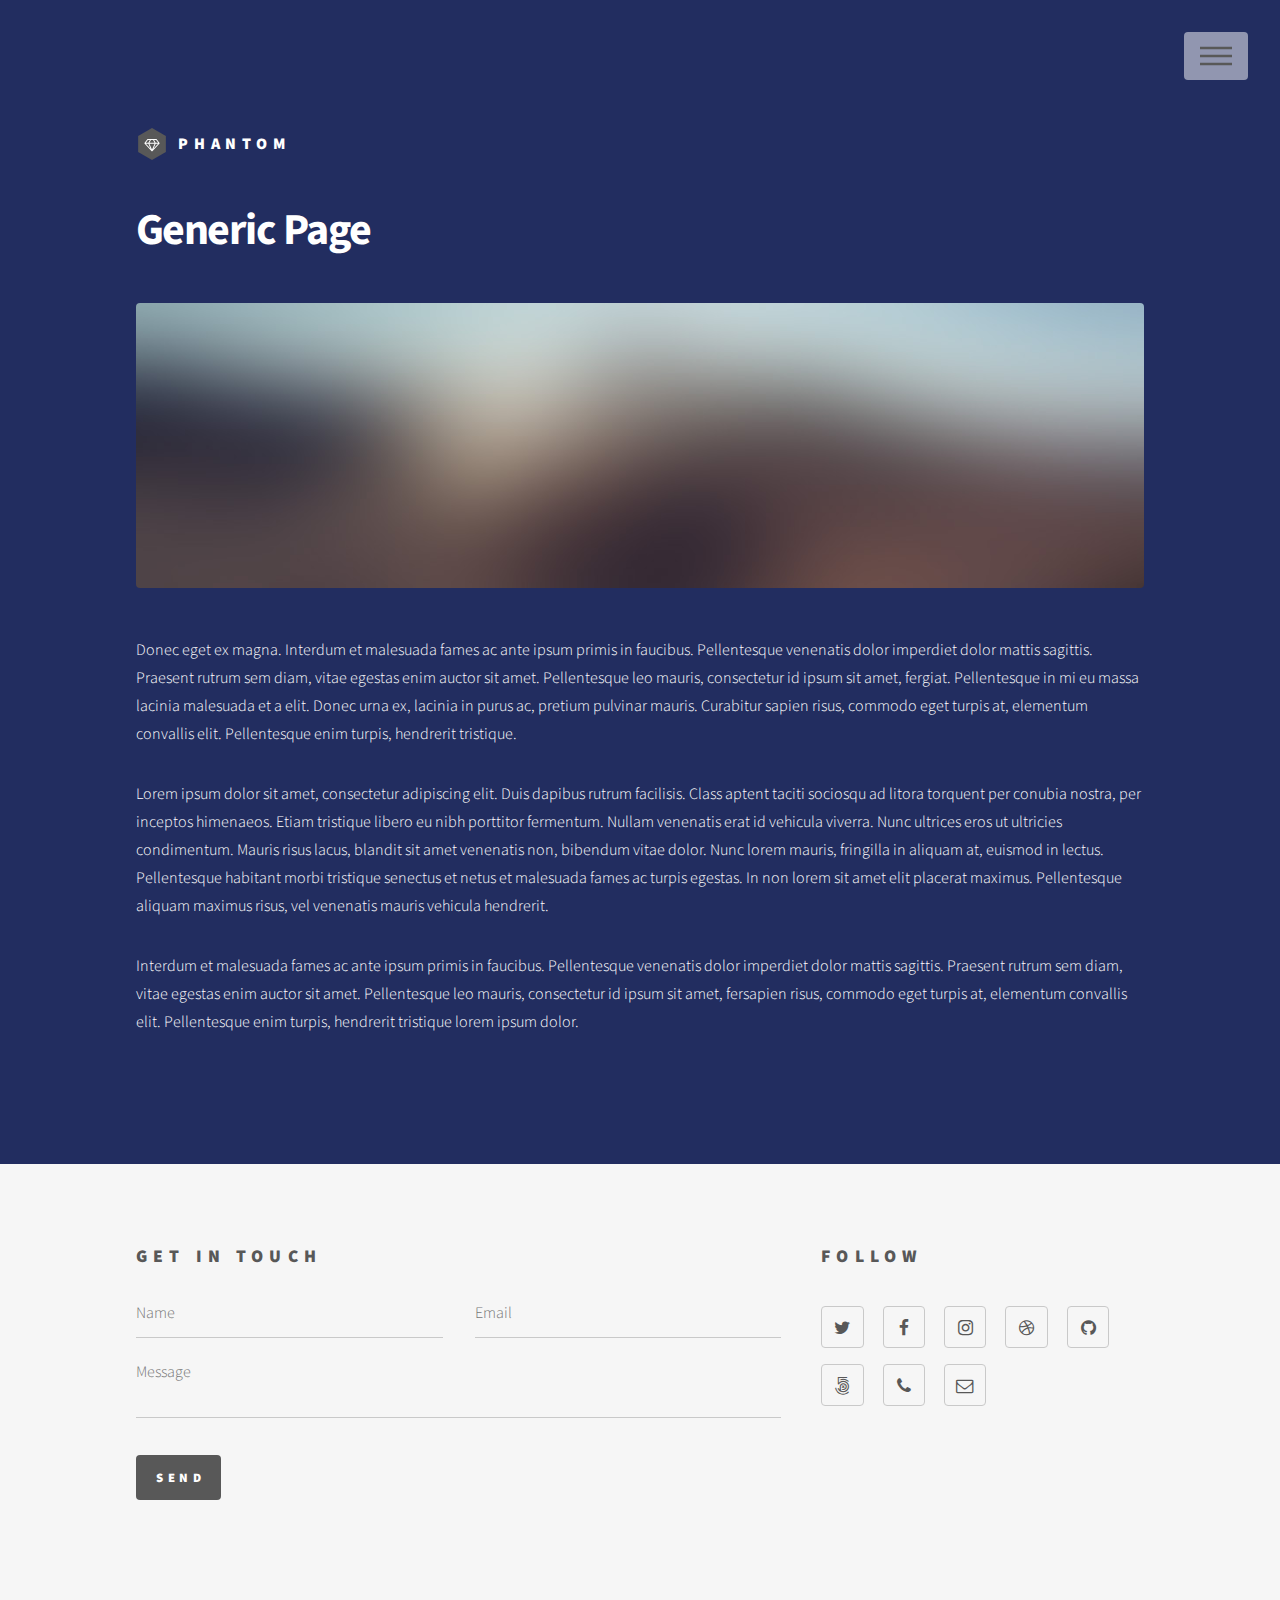
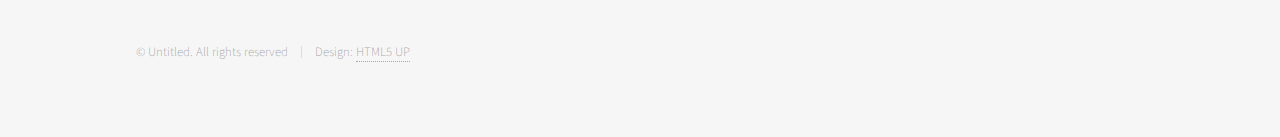
<file: research.html>
<!DOCTYPE HTML>
<!--
	Phantom by HTML5 UP
	html5up.net | @ajlkn
	Free for personal and commercial use under the CCA 3.0 license (html5up.net/license)
-->
<html>
	<head>
		<title>Generic - Phantom by HTML5 UP</title>
		<meta charset="utf-8" />
		<meta name="viewport" content="width=device-width, initial-scale=1" />
		<!--[if lte IE 8]><script src="assets/js/ie/html5shiv.js"></script><![endif]-->
		<link rel="stylesheet" href="assets/css/main.css" />
		<!--[if lte IE 9]><link rel="stylesheet" href="assets/css/ie9.css" /><![endif]-->
		<!--[if lte IE 8]><link rel="stylesheet" href="assets/css/ie8.css" /><![endif]-->
	</head>
	<body>
		<!-- Wrapper -->
			<div id="wrapper">

				<!-- Header -->
					<header id="header">
						<div class="inner">

							<!-- Logo -->
								<a href="index.html" class="logo">
									<span class="symbol"><img src="images/logo.svg" alt="" /></span><span class="title">Phantom</span>
								</a>

							<!-- Nav -->
								<nav>
									<ul>
										<li><a href="#menu">Menu</a></li>
									</ul>
								</nav>

						</div>
					</header>

				<!-- Menu -->
					<nav id="menu">
						<h2>Menu</h2>
						<ul>
							<li><a href="index.html">Home</a></li>
							<li><a href="members.html">Members</a></li>
							<li><a href="research.html">Research</a></li>
							<li><a href="publications.html">Publications</a></li>
							<li><a href="elements.html">Elements</a></li>
						</ul>
					</nav>

				<!-- Main -->
					<div id="main">
						<div class="inner">
							<h1>Generic Page</h1>
							<span class="image main"><img src="images/pic13.jpg" alt="" /></span>
							<p>Donec eget ex magna. Interdum et malesuada fames ac ante ipsum primis in faucibus. Pellentesque venenatis dolor imperdiet dolor mattis sagittis. Praesent rutrum sem diam, vitae egestas enim auctor sit amet. Pellentesque leo mauris, consectetur id ipsum sit amet, fergiat. Pellentesque in mi eu massa lacinia malesuada et a elit. Donec urna ex, lacinia in purus ac, pretium pulvinar mauris. Curabitur sapien risus, commodo eget turpis at, elementum convallis elit. Pellentesque enim turpis, hendrerit tristique.</p>
							<p>Lorem ipsum dolor sit amet, consectetur adipiscing elit. Duis dapibus rutrum facilisis. Class aptent taciti sociosqu ad litora torquent per conubia nostra, per inceptos himenaeos. Etiam tristique libero eu nibh porttitor fermentum. Nullam venenatis erat id vehicula viverra. Nunc ultrices eros ut ultricies condimentum. Mauris risus lacus, blandit sit amet venenatis non, bibendum vitae dolor. Nunc lorem mauris, fringilla in aliquam at, euismod in lectus. Pellentesque habitant morbi tristique senectus et netus et malesuada fames ac turpis egestas. In non lorem sit amet elit placerat maximus. Pellentesque aliquam maximus risus, vel venenatis mauris vehicula hendrerit.</p>
							<p>Interdum et malesuada fames ac ante ipsum primis in faucibus. Pellentesque venenatis dolor imperdiet dolor mattis sagittis. Praesent rutrum sem diam, vitae egestas enim auctor sit amet. Pellentesque leo mauris, consectetur id ipsum sit amet, fersapien risus, commodo eget turpis at, elementum convallis elit. Pellentesque enim turpis, hendrerit tristique lorem ipsum dolor.</p>
						</div>
					</div>

				<!-- Footer -->
					<footer id="footer">
						<div class="inner">
							<section>
								<h2>Get in touch</h2>
								<form method="post" action="#">
									<div class="field half first">
										<input type="text" name="name" id="name" placeholder="Name" />
									</div>
									<div class="field half">
										<input type="email" name="email" id="email" placeholder="Email" />
									</div>
									<div class="field">
										<textarea name="message" id="message" placeholder="Message"></textarea>
									</div>
									<ul class="actions">
										<li><input type="submit" value="Send" class="special" /></li>
									</ul>
								</form>
							</section>
							<section>
								<h2>Follow</h2>
								<ul class="icons">
									<li><a href="#" class="icon style2 fa-twitter"><span class="label">Twitter</span></a></li>
									<li><a href="#" class="icon style2 fa-facebook"><span class="label">Facebook</span></a></li>
									<li><a href="#" class="icon style2 fa-instagram"><span class="label">Instagram</span></a></li>
									<li><a href="#" class="icon style2 fa-dribbble"><span class="label">Dribbble</span></a></li>
									<li><a href="#" class="icon style2 fa-github"><span class="label">GitHub</span></a></li>
									<li><a href="#" class="icon style2 fa-500px"><span class="label">500px</span></a></li>
									<li><a href="#" class="icon style2 fa-phone"><span class="label">Phone</span></a></li>
									<li><a href="#" class="icon style2 fa-envelope-o"><span class="label">Email</span></a></li>
								</ul>
							</section>
							<ul class="copyright">
								<li>&copy; Untitled. All rights reserved</li><li>Design: <a href="http://html5up.net">HTML5 UP</a></li>
							</ul>
						</div>
					</footer>

			</div>

		<!-- Scripts -->
			<script src="assets/js/jquery.min.js"></script>
			<script src="assets/js/skel.min.js"></script>
			<script src="assets/js/util.js"></script>
			<!--[if lte IE 8]><script src="assets/js/ie/respond.min.js"></script><![endif]-->
			<script src="assets/js/main.js"></script>

	</body>
</html>
</file>
<file: assets/css/ie9.css>
/*
	Phantom by HTML5 UP
	html5up.net | @ajlkn
	Free for personal and commercial use under the CCA 3.0 license (html5up.net/license)
*/

/* Tiles */

	.tiles:after {
		content: '';
		display: block;
		clear: both;
	}

	.tiles article {
		float: left;
	}

		.tiles article > a {
			padding-top: 50%;
			margin-top: -1.75em;
		}

		body:not(.is-touch) .tiles article:hover > .image {
			-moz-transform: none;
			-webkit-transform: none;
			-ms-transform: none;
			transform: none;
		}

/* Footer */

	#footer > .inner section {
		float: left;
	}

	#footer > .inner .copyright {
		clear: both;
		padding-top: 4em;
	}
</file>
<file: assets/css/ie8.css>
/*
	Phantom by HTML5 UP
	html5up.net | @ajlkn
	Free for personal and commercial use under the CCA 3.0 license (html5up.net/license)
*/

/* Form */

	form .field {
		float: none !important;
		width: 100% !important;
		padding-left: 0 !important;
	}

/* Button */

	input[type="submit"],
	input[type="reset"],
	input[type="button"],
	button,
	.button {
		border: solid 2px #585858 !important;
	}

		input[type="submit"]:hover,
		input[type="reset"]:hover,
		input[type="button"]:hover,
		button:hover,
		.button:hover {
			border-color: #f2849e !important;
		}

		input[type="submit"].special,
		input[type="reset"].special,
		input[type="button"].special,
		button.special,
		.button.special {
			border: none !important;
		}

/* Tiles */

	.tiles article > .image:before, .tiles article > .image:after {
		display: none;
	}

/* Header */

	#header .logo .symbol {
		display: none;
	}

	#header nav ul li a[href="#menu"] {
		text-indent: 0;
		width: auto;
		font-size: 0.8em;
	}

		#header nav ul li a[href="#menu"]:before, #header nav ul li a[href="#menu"]:after {
			display: none;
		}

/* Footer */

	#footer > .inner section {
		width: 50%;
		margin-left: 3em;
	}

		#footer > .inner section:first-child {
			margin-left: 0;
			width: 40%;
		}
</file>
<file: assets/css/main.css>
@import url(font-awesome.min.css);
@import url("https://fonts.googleapis.com/css?family=Source+Sans+Pro:300,700,900");

/*
	Phantom by HTML5 UP
	html5up.net | @ajlkn
	Free for personal and commercial use under the CCA 3.0 license (html5up.net/license)
*/

/* Reset */

	html, body, div, span, applet, object, iframe, h1, h2, h3, h4, h5, h6, p, blockquote, pre, a, abbr, acronym, address, big, cite, code, del, dfn, em, img, ins, kbd, q, s, samp, small, strike, strong, sub, sup, tt, var, b, u, i, center, dl, dt, dd, ol, ul, li, fieldset, form, label, legend, table, caption, tbody, tfoot, thead, tr, th, td, article, aside, canvas, details, embed, figure, figcaption, footer, header, hgroup, menu, nav, output, ruby, section, summary, time, mark, audio, video {
		margin: 0;
		padding: 0;
		border: 0;
		font-size: 100%;
		font: inherit;
		vertical-align: baseline;
	}

	html {
	    scroll-behavior: smooth;
	}

	article, aside, details, figcaption, figure, footer, header, hgroup, menu, nav, section {
		display: block;
	}

	body {
		line-height: 1;
	}

	ol, ul {
		list-style: none;
	}

	blockquote, q {
		quotes: none;
	}

	blockquote:before, blockquote:after, q:before, q:after {
		content: '';
		content: none;
	}

	table {
		border-collapse: collapse;
		border-spacing: 0;
	}

	body {
		-webkit-text-size-adjust: none;
	}

/* Box Model */

	*, *:before, *:after {
		-moz-box-sizing: border-box;
		-webkit-box-sizing: border-box;
		box-sizing: border-box;
	}

/* Grid */

	.row {
		border-bottom: solid 1px transparent;
		-moz-box-sizing: border-box;
		-webkit-box-sizing: border-box;
		box-sizing: border-box;
	}

	.row > * {
		float: left;
		-moz-box-sizing: border-box;
		-webkit-box-sizing: border-box;
		box-sizing: border-box;
	}

	.row:after, .row:before {
		content: '';
		display: block;
		clear: both;
		height: 0;
	}

	.row.uniform > * > :first-child {
		margin-top: 0;
	}

	.row.uniform > * > :last-child {
		margin-bottom: 0;
	}

	.row.\30 \25 > * {
		padding: 0 0 0 0em;
	}

	.row.\30 \25 {
		margin: 0 0 -1px 0em;
	}

	.row.uniform.\30 \25 > * {
		padding: 0em 0 0 0em;
	}

	.row.uniform.\30 \25 {
		margin: 0em 0 -1px 0em;
	}

	.row > * {
		padding: 0 0 0 2em;
	}

	.row {
		margin: 0 0 -1px -2em;
	}

	.row.uniform > * {
		padding: 2em 0 0 2em;
	}

	.row.uniform {
		margin: -2em 0 -1px -2em;
	}

	.row.\32 00\25 > * {
		padding: 0 0 0 4em;
	}

	.row.\32 00\25 {
		margin: 0 0 -1px -4em;
	}

	.row.uniform.\32 00\25 > * {
		padding: 4em 0 0 4em;
	}

	.row.uniform.\32 00\25 {
		margin: -4em 0 -1px -4em;
	}

	.row.\31 50\25 > * {
		padding: 0 0 0 3em;
	}

	.row.\31 50\25 {
		margin: 0 0 -1px -3em;
	}

	.row.uniform.\31 50\25 > * {
		padding: 3em 0 0 3em;
	}

	.row.uniform.\31 50\25 {
		margin: -3em 0 -1px -3em;
	}

	.row.\35 0\25 > * {
		padding: 0 0 0 1em;
	}

	.row.\35 0\25 {
		margin: 0 0 -1px -1em;
	}

	.row.uniform.\35 0\25 > * {
		padding: 1em 0 0 1em;
	}

	.row.uniform.\35 0\25 {
		margin: -1em 0 -1px -1em;
	}

	.row.\32 5\25 > * {
		padding: 0 0 0 0.5em;
	}

	.row.\32 5\25 {
		margin: 0 0 -1px -0.5em;
	}

	.row.uniform.\32 5\25 > * {
		padding: 0.5em 0 0 0.5em;
	}

	.row.uniform.\32 5\25 {
		margin: -0.5em 0 -1px -0.5em;
	}

	.\31 2u, .\31 2u\24 {
		width: 100%;
		clear: none;
		margin-left: 0;
	}

	.\31 1u, .\31 1u\24 {
		width: 91.6666666667%;
		clear: none;
		margin-left: 0;
	}

	.\31 0u, .\31 0u\24 {
		width: 83.3333333333%;
		clear: none;
		margin-left: 0;
	}

	.\39 u, .\39 u\24 {
		width: 75%;
		clear: none;
		margin-left: 0;
	}

	.\38 u, .\38 u\24 {
		width: 66.6666666667%;
		clear: none;
		margin-left: 0;
	}

	.\37 u, .\37 u\24 {
		width: 58.3333333333%;
		clear: none;
		margin-left: 0;
	}

	.\36 u, .\36 u\24 {
		width: 50%;
		clear: none;
		margin-left: 0;
	}

	.\35 u, .\35 u\24 {
		width: 41.6666666667%;
		clear: none;
		margin-left: 0;
	}

	.\34 u, .\34 u\24 {
		width: 33.3333333333%;
		clear: none;
		margin-left: 0;
	}

	.\33 u, .\33 u\24 {
		width: 25%;
		clear: none;
		margin-left: 0;
	}

	.\32 u, .\32 u\24 {
		width: 16.6666666667%;
		clear: none;
		margin-left: 0;
	}

	.\31 u, .\31 u\24 {
		width: 8.3333333333%;
		clear: none;
		margin-left: 0;
	}

	.\31 2u\24 + *,
	.\31 1u\24 + *,
	.\31 0u\24 + *,
	.\39 u\24 + *,
	.\38 u\24 + *,
	.\37 u\24 + *,
	.\36 u\24 + *,
	.\35 u\24 + *,
	.\34 u\24 + *,
	.\33 u\24 + *,
	.\32 u\24 + *,
	.\31 u\24 + * {
		clear: left;
	}

	.\-11u {
		margin-left: 91.66667%;
	}

	.\-10u {
		margin-left: 83.33333%;
	}

	.\-9u {
		margin-left: 75%;
	}

	.\-8u {
		margin-left: 66.66667%;
	}

	.\-7u {
		margin-left: 58.33333%;
	}

	.\-6u {
		margin-left: 50%;
	}

	.\-5u {
		margin-left: 41.66667%;
	}

	.\-4u {
		margin-left: 33.33333%;
	}

	.\-3u {
		margin-left: 25%;
	}

	.\-2u {
		margin-left: 16.66667%;
	}

	.\-1u {
		margin-left: 8.33333%;
	}

	@media screen and (max-width: 1680px) {

		.row > * {
			padding: 0 0 0 2em;
		}

		.row {
			margin: 0 0 -1px -2em;
		}

		.row.uniform > * {
			padding: 2em 0 0 2em;
		}

		.row.uniform {
			margin: -2em 0 -1px -2em;
		}

		.row.\32 00\25 > * {
			padding: 0 0 0 4em;
		}

		.row.\32 00\25 {
			margin: 0 0 -1px -4em;
		}

		.row.uniform.\32 00\25 > * {
			padding: 4em 0 0 4em;
		}

		.row.uniform.\32 00\25 {
			margin: -4em 0 -1px -4em;
		}

		.row.\31 50\25 > * {
			padding: 0 0 0 3em;
		}

		.row.\31 50\25 {
			margin: 0 0 -1px -3em;
		}

		.row.uniform.\31 50\25 > * {
			padding: 3em 0 0 3em;
		}

		.row.uniform.\31 50\25 {
			margin: -3em 0 -1px -3em;
		}

		.row.\35 0\25 > * {
			padding: 0 0 0 1em;
		}

		.row.\35 0\25 {
			margin: 0 0 -1px -1em;
		}

		.row.uniform.\35 0\25 > * {
			padding: 1em 0 0 1em;
		}

		.row.uniform.\35 0\25 {
			margin: -1em 0 -1px -1em;
		}

		.row.\32 5\25 > * {
			padding: 0 0 0 0.5em;
		}

		.row.\32 5\25 {
			margin: 0 0 -1px -0.5em;
		}

		.row.uniform.\32 5\25 > * {
			padding: 0.5em 0 0 0.5em;
		}

		.row.uniform.\32 5\25 {
			margin: -0.5em 0 -1px -0.5em;
		}

		.\31 2u\28xlarge\29, .\31 2u\24\28xlarge\29 {
			width: 100%;
			clear: none;
			margin-left: 0;
		}

		.\31 1u\28xlarge\29, .\31 1u\24\28xlarge\29 {
			width: 91.6666666667%;
			clear: none;
			margin-left: 0;
		}

		.\31 0u\28xlarge\29, .\31 0u\24\28xlarge\29 {
			width: 83.3333333333%;
			clear: none;
			margin-left: 0;
		}

		.\39 u\28xlarge\29, .\39 u\24\28xlarge\29 {
			width: 75%;
			clear: none;
			margin-left: 0;
		}

		.\38 u\28xlarge\29, .\38 u\24\28xlarge\29 {
			width: 66.6666666667%;
			clear: none;
			margin-left: 0;
		}

		.\37 u\28xlarge\29, .\37 u\24\28xlarge\29 {
			width: 58.3333333333%;
			clear: none;
			margin-left: 0;
		}

		.\36 u\28xlarge\29, .\36 u\24\28xlarge\29 {
			width: 50%;
			clear: none;
			margin-left: 0;
		}

		.\35 u\28xlarge\29, .\35 u\24\28xlarge\29 {
			width: 41.6666666667%;
			clear: none;
			margin-left: 0;
		}

		.\34 u\28xlarge\29, .\34 u\24\28xlarge\29 {
			width: 33.3333333333%;
			clear: none;
			margin-left: 0;
		}

		.\33 u\28xlarge\29, .\33 u\24\28xlarge\29 {
			width: 25%;
			clear: none;
			margin-left: 0;
		}

		.\32 u\28xlarge\29, .\32 u\24\28xlarge\29 {
			width: 16.6666666667%;
			clear: none;
			margin-left: 0;
		}

		.\31 u\28xlarge\29, .\31 u\24\28xlarge\29 {
			width: 8.3333333333%;
			clear: none;
			margin-left: 0;
		}

		.\31 2u\24\28xlarge\29 + *,
		.\31 1u\24\28xlarge\29 + *,
		.\31 0u\24\28xlarge\29 + *,
		.\39 u\24\28xlarge\29 + *,
		.\38 u\24\28xlarge\29 + *,
		.\37 u\24\28xlarge\29 + *,
		.\36 u\24\28xlarge\29 + *,
		.\35 u\24\28xlarge\29 + *,
		.\34 u\24\28xlarge\29 + *,
		.\33 u\24\28xlarge\29 + *,
		.\32 u\24\28xlarge\29 + *,
		.\31 u\24\28xlarge\29 + * {
			clear: left;
		}

		.\-11u\28xlarge\29 {
			margin-left: 91.66667%;
		}

		.\-10u\28xlarge\29 {
			margin-left: 83.33333%;
		}

		.\-9u\28xlarge\29 {
			margin-left: 75%;
		}

		.\-8u\28xlarge\29 {
			margin-left: 66.66667%;
		}

		.\-7u\28xlarge\29 {
			margin-left: 58.33333%;
		}

		.\-6u\28xlarge\29 {
			margin-left: 50%;
		}

		.\-5u\28xlarge\29 {
			margin-left: 41.66667%;
		}

		.\-4u\28xlarge\29 {
			margin-left: 33.33333%;
		}

		.\-3u\28xlarge\29 {
			margin-left: 25%;
		}

		.\-2u\28xlarge\29 {
			margin-left: 16.66667%;
		}

		.\-1u\28xlarge\29 {
			margin-left: 8.33333%;
		}

	}

	@media screen and (max-width: 1280px) {

		.row > * {
			padding: 0 0 0 2em;
		}

		.row {
			margin: 0 0 -1px -2em;
		}

		.row.uniform > * {
			padding: 2em 0 0 2em;
		}

		.row.uniform {
			margin: -2em 0 -1px -2em;
		}

		.row.\32 00\25 > * {
			padding: 0 0 0 4em;
		}

		.row.\32 00\25 {
			margin: 0 0 -1px -4em;
		}

		.row.uniform.\32 00\25 > * {
			padding: 4em 0 0 4em;
		}

		.row.uniform.\32 00\25 {
			margin: -4em 0 -1px -4em;
		}

		.row.\31 50\25 > * {
			padding: 0 0 0 3em;
		}

		.row.\31 50\25 {
			margin: 0 0 -1px -3em;
		}

		.row.uniform.\31 50\25 > * {
			padding: 3em 0 0 3em;
		}

		.row.uniform.\31 50\25 {
			margin: -3em 0 -1px -3em;
		}

		.row.\35 0\25 > * {
			padding: 0 0 0 1em;
		}

		.row.\35 0\25 {
			margin: 0 0 -1px -1em;
		}

		.row.uniform.\35 0\25 > * {
			padding: 1em 0 0 1em;
		}

		.row.uniform.\35 0\25 {
			margin: -1em 0 -1px -1em;
		}

		.row.\32 5\25 > * {
			padding: 0 0 0 0.5em;
		}

		.row.\32 5\25 {
			margin: 0 0 -1px -0.5em;
		}

		.row.uniform.\32 5\25 > * {
			padding: 0.5em 0 0 0.5em;
		}

		.row.uniform.\32 5\25 {
			margin: -0.5em 0 -1px -0.5em;
		}

		.\31 2u\28large\29, .\31 2u\24\28large\29 {
			width: 100%;
			clear: none;
			margin-left: 0;
		}

		.\31 1u\28large\29, .\31 1u\24\28large\29 {
			width: 91.6666666667%;
			clear: none;
			margin-left: 0;
		}

		.\31 0u\28large\29, .\31 0u\24\28large\29 {
			width: 83.3333333333%;
			clear: none;
			margin-left: 0;
		}

		.\39 u\28large\29, .\39 u\24\28large\29 {
			width: 75%;
			clear: none;
			margin-left: 0;
		}

		.\38 u\28large\29, .\38 u\24\28large\29 {
			width: 66.6666666667%;
			clear: none;
			margin-left: 0;
		}

		.\37 u\28large\29, .\37 u\24\28large\29 {
			width: 58.3333333333%;
			clear: none;
			margin-left: 0;
		}

		.\36 u\28large\29, .\36 u\24\28large\29 {
			width: 50%;
			clear: none;
			margin-left: 0;
		}

		.\35 u\28large\29, .\35 u\24\28large\29 {
			width: 41.6666666667%;
			clear: none;
			margin-left: 0;
		}

		.\34 u\28large\29, .\34 u\24\28large\29 {
			width: 33.3333333333%;
			clear: none;
			margin-left: 0;
		}

		.\33 u\28large\29, .\33 u\24\28large\29 {
			width: 25%;
			clear: none;
			margin-left: 0;
		}

		.\32 u\28large\29, .\32 u\24\28large\29 {
			width: 16.6666666667%;
			clear: none;
			margin-left: 0;
		}

		.\31 u\28large\29, .\31 u\24\28large\29 {
			width: 8.3333333333%;
			clear: none;
			margin-left: 0;
		}

		.\31 2u\24\28large\29 + *,
		.\31 1u\24\28large\29 + *,
		.\31 0u\24\28large\29 + *,
		.\39 u\24\28large\29 + *,
		.\38 u\24\28large\29 + *,
		.\37 u\24\28large\29 + *,
		.\36 u\24\28large\29 + *,
		.\35 u\24\28large\29 + *,
		.\34 u\24\28large\29 + *,
		.\33 u\24\28large\29 + *,
		.\32 u\24\28large\29 + *,
		.\31 u\24\28large\29 + * {
			clear: left;
		}

		.\-11u\28large\29 {
			margin-left: 91.66667%;
		}

		.\-10u\28large\29 {
			margin-left: 83.33333%;
		}

		.\-9u\28large\29 {
			margin-left: 75%;
		}

		.\-8u\28large\29 {
			margin-left: 66.66667%;
		}

		.\-7u\28large\29 {
			margin-left: 58.33333%;
		}

		.\-6u\28large\29 {
			margin-left: 50%;
		}

		.\-5u\28large\29 {
			margin-left: 41.66667%;
		}

		.\-4u\28large\29 {
			margin-left: 33.33333%;
		}

		.\-3u\28large\29 {
			margin-left: 25%;
		}

		.\-2u\28large\29 {
			margin-left: 16.66667%;
		}

		.\-1u\28large\29 {
			margin-left: 8.33333%;
		}

	}

	@media screen and (max-width: 980px) {

		.row > * {
			padding: 0 0 0 1.5em;
		}

		.row {
			margin: 0 0 -1px -1.5em;
		}

		.row.uniform > * {
			padding: 1.5em 0 0 1.5em;
		}

		.row.uniform {
			margin: -1.5em 0 -1px -1.5em;
		}

		.row.\32 00\25 > * {
			padding: 0 0 0 3em;
		}

		.row.\32 00\25 {
			margin: 0 0 -1px -3em;
		}

		.row.uniform.\32 00\25 > * {
			padding: 3em 0 0 3em;
		}

		.row.uniform.\32 00\25 {
			margin: -3em 0 -1px -3em;
		}

		.row.\31 50\25 > * {
			padding: 0 0 0 2.25em;
		}

		.row.\31 50\25 {
			margin: 0 0 -1px -2.25em;
		}

		.row.uniform.\31 50\25 > * {
			padding: 2.25em 0 0 2.25em;
		}

		.row.uniform.\31 50\25 {
			margin: -2.25em 0 -1px -2.25em;
		}

		.row.\35 0\25 > * {
			padding: 0 0 0 0.75em;
		}

		.row.\35 0\25 {
			margin: 0 0 -1px -0.75em;
		}

		.row.uniform.\35 0\25 > * {
			padding: 0.75em 0 0 0.75em;
		}

		.row.uniform.\35 0\25 {
			margin: -0.75em 0 -1px -0.75em;
		}

		.row.\32 5\25 > * {
			padding: 0 0 0 0.375em;
		}

		.row.\32 5\25 {
			margin: 0 0 -1px -0.375em;
		}

		.row.uniform.\32 5\25 > * {
			padding: 0.375em 0 0 0.375em;
		}

		.row.uniform.\32 5\25 {
			margin: -0.375em 0 -1px -0.375em;
		}

		.\31 2u\28medium\29, .\31 2u\24\28medium\29 {
			width: 100%;
			clear: none;
			margin-left: 0;
		}

		.\31 1u\28medium\29, .\31 1u\24\28medium\29 {
			width: 91.6666666667%;
			clear: none;
			margin-left: 0;
		}

		.\31 0u\28medium\29, .\31 0u\24\28medium\29 {
			width: 83.3333333333%;
			clear: none;
			margin-left: 0;
		}

		.\39 u\28medium\29, .\39 u\24\28medium\29 {
			width: 75%;
			clear: none;
			margin-left: 0;
		}

		.\38 u\28medium\29, .\38 u\24\28medium\29 {
			width: 66.6666666667%;
			clear: none;
			margin-left: 0;
		}

		.\37 u\28medium\29, .\37 u\24\28medium\29 {
			width: 58.3333333333%;
			clear: none;
			margin-left: 0;
		}

		.\36 u\28medium\29, .\36 u\24\28medium\29 {
			width: 50%;
			clear: none;
			margin-left: 0;
		}

		.\35 u\28medium\29, .\35 u\24\28medium\29 {
			width: 41.6666666667%;
			clear: none;
			margin-left: 0;
		}

		.\34 u\28medium\29, .\34 u\24\28medium\29 {
			width: 33.3333333333%;
			clear: none;
			margin-left: 0;
		}

		.\33 u\28medium\29, .\33 u\24\28medium\29 {
			width: 25%;
			clear: none;
			margin-left: 0;
		}

		.\32 u\28medium\29, .\32 u\24\28medium\29 {
			width: 16.6666666667%;
			clear: none;
			margin-left: 0;
		}

		.\31 u\28medium\29, .\31 u\24\28medium\29 {
			width: 8.3333333333%;
			clear: none;
			margin-left: 0;
		}

		.\31 2u\24\28medium\29 + *,
		.\31 1u\24\28medium\29 + *,
		.\31 0u\24\28medium\29 + *,
		.\39 u\24\28medium\29 + *,
		.\38 u\24\28medium\29 + *,
		.\37 u\24\28medium\29 + *,
		.\36 u\24\28medium\29 + *,
		.\35 u\24\28medium\29 + *,
		.\34 u\24\28medium\29 + *,
		.\33 u\24\28medium\29 + *,
		.\32 u\24\28medium\29 + *,
		.\31 u\24\28medium\29 + * {
			clear: left;
		}

		.\-11u\28medium\29 {
			margin-left: 91.66667%;
		}

		.\-10u\28medium\29 {
			margin-left: 83.33333%;
		}

		.\-9u\28medium\29 {
			margin-left: 75%;
		}

		.\-8u\28medium\29 {
			margin-left: 66.66667%;
		}

		.\-7u\28medium\29 {
			margin-left: 58.33333%;
		}

		.\-6u\28medium\29 {
			margin-left: 50%;
		}

		.\-5u\28medium\29 {
			margin-left: 41.66667%;
		}

		.\-4u\28medium\29 {
			margin-left: 33.33333%;
		}

		.\-3u\28medium\29 {
			margin-left: 25%;
		}

		.\-2u\28medium\29 {
			margin-left: 16.66667%;
		}

		.\-1u\28medium\29 {
			margin-left: 8.33333%;
		}

	}

	@media screen and (max-width: 736px) {

		.row > * {
			padding: 0 0 0 1em;
		}

		.row {
			margin: 0 0 -1px -1em;
		}

		.row.uniform > * {
			padding: 1em 0 0 1em;
		}

		.row.uniform {
			margin: -1em 0 -1px -1em;
		}

		.row.\32 00\25 > * {
			padding: 0 0 0 2em;
		}

		.row.\32 00\25 {
			margin: 0 0 -1px -2em;
		}

		.row.uniform.\32 00\25 > * {
			padding: 2em 0 0 2em;
		}

		.row.uniform.\32 00\25 {
			margin: -2em 0 -1px -2em;
		}

		.row.\31 50\25 > * {
			padding: 0 0 0 1.5em;
		}

		.row.\31 50\25 {
			margin: 0 0 -1px -1.5em;
		}

		.row.uniform.\31 50\25 > * {
			padding: 1.5em 0 0 1.5em;
		}

		.row.uniform.\31 50\25 {
			margin: -1.5em 0 -1px -1.5em;
		}

		.row.\35 0\25 > * {
			padding: 0 0 0 0.5em;
		}

		.row.\35 0\25 {
			margin: 0 0 -1px -0.5em;
		}

		.row.uniform.\35 0\25 > * {
			padding: 0.5em 0 0 0.5em;
		}

		.row.uniform.\35 0\25 {
			margin: -0.5em 0 -1px -0.5em;
		}

		.row.\32 5\25 > * {
			padding: 0 0 0 0.25em;
		}

		.row.\32 5\25 {
			margin: 0 0 -1px -0.25em;
		}

		.row.uniform.\32 5\25 > * {
			padding: 0.25em 0 0 0.25em;
		}

		.row.uniform.\32 5\25 {
			margin: -0.25em 0 -1px -0.25em;
		}

		.\31 2u\28small\29, .\31 2u\24\28small\29 {
			width: 100%;
			clear: none;
			margin-left: 0;
		}

		.\31 1u\28small\29, .\31 1u\24\28small\29 {
			width: 91.6666666667%;
			clear: none;
			margin-left: 0;
		}

		.\31 0u\28small\29, .\31 0u\24\28small\29 {
			width: 83.3333333333%;
			clear: none;
			margin-left: 0;
		}

		.\39 u\28small\29, .\39 u\24\28small\29 {
			width: 75%;
			clear: none;
			margin-left: 0;
		}

		.\38 u\28small\29, .\38 u\24\28small\29 {
			width: 66.6666666667%;
			clear: none;
			margin-left: 0;
		}

		.\37 u\28small\29, .\37 u\24\28small\29 {
			width: 58.3333333333%;
			clear: none;
			margin-left: 0;
		}

		.\36 u\28small\29, .\36 u\24\28small\29 {
			width: 50%;
			clear: none;
			margin-left: 0;
		}

		.\35 u\28small\29, .\35 u\24\28small\29 {
			width: 41.6666666667%;
			clear: none;
			margin-left: 0;
		}

		.\34 u\28small\29, .\34 u\24\28small\29 {
			width: 33.3333333333%;
			clear: none;
			margin-left: 0;
		}

		.\33 u\28small\29, .\33 u\24\28small\29 {
			width: 25%;
			clear: none;
			margin-left: 0;
		}

		.\32 u\28small\29, .\32 u\24\28small\29 {
			width: 16.6666666667%;
			clear: none;
			margin-left: 0;
		}

		.\31 u\28small\29, .\31 u\24\28small\29 {
			width: 8.3333333333%;
			clear: none;
			margin-left: 0;
		}

		.\31 2u\24\28small\29 + *,
		.\31 1u\24\28small\29 + *,
		.\31 0u\24\28small\29 + *,
		.\39 u\24\28small\29 + *,
		.\38 u\24\28small\29 + *,
		.\37 u\24\28small\29 + *,
		.\36 u\24\28small\29 + *,
		.\35 u\24\28small\29 + *,
		.\34 u\24\28small\29 + *,
		.\33 u\24\28small\29 + *,
		.\32 u\24\28small\29 + *,
		.\31 u\24\28small\29 + * {
			clear: left;
		}

		.\-11u\28small\29 {
			margin-left: 91.66667%;
		}

		.\-10u\28small\29 {
			margin-left: 83.33333%;
		}

		.\-9u\28small\29 {
			margin-left: 75%;
		}

		.\-8u\28small\29 {
			margin-left: 66.66667%;
		}

		.\-7u\28small\29 {
			margin-left: 58.33333%;
		}

		.\-6u\28small\29 {
			margin-left: 50%;
		}

		.\-5u\28small\29 {
			margin-left: 41.66667%;
		}

		.\-4u\28small\29 {
			margin-left: 33.33333%;
		}

		.\-3u\28small\29 {
			margin-left: 25%;
		}

		.\-2u\28small\29 {
			margin-left: 16.66667%;
		}

		.\-1u\28small\29 {
			margin-left: 8.33333%;
		}

	}

	@media screen and (max-width: 480px) {

		.row > * {
			padding: 0 0 0 1em;
		}

		.row {
			margin: 0 0 -1px -1em;
		}

		.row.uniform > * {
			padding: 1em 0 0 1em;
		}

		.row.uniform {
			margin: -1em 0 -1px -1em;
		}

		.row.\32 00\25 > * {
			padding: 0 0 0 2em;
		}

		.row.\32 00\25 {
			margin: 0 0 -1px -2em;
		}

		.row.uniform.\32 00\25 > * {
			padding: 2em 0 0 2em;
		}

		.row.uniform.\32 00\25 {
			margin: -2em 0 -1px -2em;
		}

		.row.\31 50\25 > * {
			padding: 0 0 0 1.5em;
		}

		.row.\31 50\25 {
			margin: 0 0 -1px -1.5em;
		}

		.row.uniform.\31 50\25 > * {
			padding: 1.5em 0 0 1.5em;
		}

		.row.uniform.\31 50\25 {
			margin: -1.5em 0 -1px -1.5em;
		}

		.row.\35 0\25 > * {
			padding: 0 0 0 0.5em;
		}

		.row.\35 0\25 {
			margin: 0 0 -1px -0.5em;
		}

		.row.uniform.\35 0\25 > * {
			padding: 0.5em 0 0 0.5em;
		}

		.row.uniform.\35 0\25 {
			margin: -0.5em 0 -1px -0.5em;
		}

		.row.\32 5\25 > * {
			padding: 0 0 0 0.25em;
		}

		.row.\32 5\25 {
			margin: 0 0 -1px -0.25em;
		}

		.row.uniform.\32 5\25 > * {
			padding: 0.25em 0 0 0.25em;
		}

		.row.uniform.\32 5\25 {
			margin: -0.25em 0 -1px -0.25em;
		}

		.\31 2u\28xsmall\29, .\31 2u\24\28xsmall\29 {
			width: 100%;
			clear: none;
			margin-left: 0;
		}

		.\31 1u\28xsmall\29, .\31 1u\24\28xsmall\29 {
			width: 91.6666666667%;
			clear: none;
			margin-left: 0;
		}

		.\31 0u\28xsmall\29, .\31 0u\24\28xsmall\29 {
			width: 83.3333333333%;
			clear: none;
			margin-left: 0;
		}

		.\39 u\28xsmall\29, .\39 u\24\28xsmall\29 {
			width: 75%;
			clear: none;
			margin-left: 0;
		}

		.\38 u\28xsmall\29, .\38 u\24\28xsmall\29 {
			width: 66.6666666667%;
			clear: none;
			margin-left: 0;
		}

		.\37 u\28xsmall\29, .\37 u\24\28xsmall\29 {
			width: 58.3333333333%;
			clear: none;
			margin-left: 0;
		}

		.\36 u\28xsmall\29, .\36 u\24\28xsmall\29 {
			width: 50%;
			clear: none;
			margin-left: 0;
		}

		.\35 u\28xsmall\29, .\35 u\24\28xsmall\29 {
			width: 41.6666666667%;
			clear: none;
			margin-left: 0;
		}

		.\34 u\28xsmall\29, .\34 u\24\28xsmall\29 {
			width: 33.3333333333%;
			clear: none;
			margin-left: 0;
		}

		.\33 u\28xsmall\29, .\33 u\24\28xsmall\29 {
			width: 25%;
			clear: none;
			margin-left: 0;
		}

		.\32 u\28xsmall\29, .\32 u\24\28xsmall\29 {
			width: 16.6666666667%;
			clear: none;
			margin-left: 0;
		}

		.\31 u\28xsmall\29, .\31 u\24\28xsmall\29 {
			width: 8.3333333333%;
			clear: none;
			margin-left: 0;
		}

		.\31 2u\24\28xsmall\29 + *,
		.\31 1u\24\28xsmall\29 + *,
		.\31 0u\24\28xsmall\29 + *,
		.\39 u\24\28xsmall\29 + *,
		.\38 u\24\28xsmall\29 + *,
		.\37 u\24\28xsmall\29 + *,
		.\36 u\24\28xsmall\29 + *,
		.\35 u\24\28xsmall\29 + *,
		.\34 u\24\28xsmall\29 + *,
		.\33 u\24\28xsmall\29 + *,
		.\32 u\24\28xsmall\29 + *,
		.\31 u\24\28xsmall\29 + * {
			clear: left;
		}

		.\-11u\28xsmall\29 {
			margin-left: 91.66667%;
		}

		.\-10u\28xsmall\29 {
			margin-left: 83.33333%;
		}

		.\-9u\28xsmall\29 {
			margin-left: 75%;
		}

		.\-8u\28xsmall\29 {
			margin-left: 66.66667%;
		}

		.\-7u\28xsmall\29 {
			margin-left: 58.33333%;
		}

		.\-6u\28xsmall\29 {
			margin-left: 50%;
		}

		.\-5u\28xsmall\29 {
			margin-left: 41.66667%;
		}

		.\-4u\28xsmall\29 {
			margin-left: 33.33333%;
		}

		.\-3u\28xsmall\29 {
			margin-left: 25%;
		}

		.\-2u\28xsmall\29 {
			margin-left: 16.66667%;
		}

		.\-1u\28xsmall\29 {
			margin-left: 8.33333%;
		}

	}

	@media screen and (max-width: 360px) {

		.row > * {
			padding: 0 0 0 1em;
		}

		.row {
			margin: 0 0 -1px -1em;
		}

		.row.uniform > * {
			padding: 1em 0 0 1em;
		}

		.row.uniform {
			margin: -1em 0 -1px -1em;
		}

		.row.\32 00\25 > * {
			padding: 0 0 0 2em;
		}

		.row.\32 00\25 {
			margin: 0 0 -1px -2em;
		}

		.row.uniform.\32 00\25 > * {
			padding: 2em 0 0 2em;
		}

		.row.uniform.\32 00\25 {
			margin: -2em 0 -1px -2em;
		}

		.row.\31 50\25 > * {
			padding: 0 0 0 1.5em;
		}

		.row.\31 50\25 {
			margin: 0 0 -1px -1.5em;
		}

		.row.uniform.\31 50\25 > * {
			padding: 1.5em 0 0 1.5em;
		}

		.row.uniform.\31 50\25 {
			margin: -1.5em 0 -1px -1.5em;
		}

		.row.\35 0\25 > * {
			padding: 0 0 0 0.5em;
		}

		.row.\35 0\25 {
			margin: 0 0 -1px -0.5em;
		}

		.row.uniform.\35 0\25 > * {
			padding: 0.5em 0 0 0.5em;
		}

		.row.uniform.\35 0\25 {
			margin: -0.5em 0 -1px -0.5em;
		}

		.row.\32 5\25 > * {
			padding: 0 0 0 0.25em;
		}

		.row.\32 5\25 {
			margin: 0 0 -1px -0.25em;
		}

		.row.uniform.\32 5\25 > * {
			padding: 0.25em 0 0 0.25em;
		}

		.row.uniform.\32 5\25 {
			margin: -0.25em 0 -1px -0.25em;
		}

		.\31 2u\28xxsmall\29, .\31 2u\24\28xxsmall\29 {
			width: 100%;
			clear: none;
			margin-left: 0;
		}

		.\31 1u\28xxsmall\29, .\31 1u\24\28xxsmall\29 {
			width: 91.6666666667%;
			clear: none;
			margin-left: 0;
		}

		.\31 0u\28xxsmall\29, .\31 0u\24\28xxsmall\29 {
			width: 83.3333333333%;
			clear: none;
			margin-left: 0;
		}

		.\39 u\28xxsmall\29, .\39 u\24\28xxsmall\29 {
			width: 75%;
			clear: none;
			margin-left: 0;
		}

		.\38 u\28xxsmall\29, .\38 u\24\28xxsmall\29 {
			width: 66.6666666667%;
			clear: none;
			margin-left: 0;
		}

		.\37 u\28xxsmall\29, .\37 u\24\28xxsmall\29 {
			width: 58.3333333333%;
			clear: none;
			margin-left: 0;
		}

		.\36 u\28xxsmall\29, .\36 u\24\28xxsmall\29 {
			width: 50%;
			clear: none;
			margin-left: 0;
		}

		.\35 u\28xxsmall\29, .\35 u\24\28xxsmall\29 {
			width: 41.6666666667%;
			clear: none;
			margin-left: 0;
		}

		.\34 u\28xxsmall\29, .\34 u\24\28xxsmall\29 {
			width: 33.3333333333%;
			clear: none;
			margin-left: 0;
		}

		.\33 u\28xxsmall\29, .\33 u\24\28xxsmall\29 {
			width: 25%;
			clear: none;
			margin-left: 0;
		}

		.\32 u\28xxsmall\29, .\32 u\24\28xxsmall\29 {
			width: 16.6666666667%;
			clear: none;
			margin-left: 0;
		}

		.\31 u\28xxsmall\29, .\31 u\24\28xxsmall\29 {
			width: 8.3333333333%;
			clear: none;
			margin-left: 0;
		}

		.\31 2u\24\28xxsmall\29 + *,
		.\31 1u\24\28xxsmall\29 + *,
		.\31 0u\24\28xxsmall\29 + *,
		.\39 u\24\28xxsmall\29 + *,
		.\38 u\24\28xxsmall\29 + *,
		.\37 u\24\28xxsmall\29 + *,
		.\36 u\24\28xxsmall\29 + *,
		.\35 u\24\28xxsmall\29 + *,
		.\34 u\24\28xxsmall\29 + *,
		.\33 u\24\28xxsmall\29 + *,
		.\32 u\24\28xxsmall\29 + *,
		.\31 u\24\28xxsmall\29 + * {
			clear: left;
		}

		.\-11u\28xxsmall\29 {
			margin-left: 91.66667%;
		}

		.\-10u\28xxsmall\29 {
			margin-left: 83.33333%;
		}

		.\-9u\28xxsmall\29 {
			margin-left: 75%;
		}

		.\-8u\28xxsmall\29 {
			margin-left: 66.66667%;
		}

		.\-7u\28xxsmall\29 {
			margin-left: 58.33333%;
		}

		.\-6u\28xxsmall\29 {
			margin-left: 50%;
		}

		.\-5u\28xxsmall\29 {
			margin-left: 41.66667%;
		}

		.\-4u\28xxsmall\29 {
			margin-left: 33.33333%;
		}

		.\-3u\28xxsmall\29 {
			margin-left: 25%;
		}

		.\-2u\28xxsmall\29 {
			margin-left: 16.66667%;
		}

		.\-1u\28xxsmall\29 {
			margin-left: 8.33333%;
		}

	}

/* Basic */

	@-ms-viewport {
		width: device-width;
	}

	body {
		-ms-overflow-style: scrollbar;
	}

	@media screen and (max-width: 480px) {

		html, body {
			min-width: 320px;
		}

	}

	body {
		background: #222d60;
	}

		body.is-loading *, body.is-loading *:before, body.is-loading *:after {
			-moz-animation: none !important;
			-webkit-animation: none !important;
			-ms-animation: none !important;
			animation: none !important;
			-moz-transition: none !important;
			-webkit-transition: none !important;
			-ms-transition: none !important;
			transition: none !important;
		}

/* Type */

	body, input, select, textarea {
		color: #ffffff;
		font-family: "Source Sans Pro", Helvetica, sans-serif;
		font-size: 16pt;
		font-weight: 300;
		line-height: 1.75;
	}

		@media screen and (max-width: 1680px) {

			body, input, select, textarea {
				font-size: 14pt;
			}

		}

		@media screen and (max-width: 1280px) {

			body, input, select, textarea {
				font-size: 12pt;
			}

		}

	a {
		-moz-transition: border-bottom-color 0.2s ease, color 0.2s ease;
		-webkit-transition: border-bottom-color 0.2s ease, color 0.2s ease;
		-ms-transition: border-bottom-color 0.2s ease, color 0.2s ease;
		transition: border-bottom-color 0.2s ease, color 0.2s ease;
		text-decoration: none;
		color: #ffffff;
		border-bottom: dotted 1px rgba(88, 88, 88, 0.5);
	}

		a:hover {
			border-bottom-color: transparent;
			color: #f2849e !important;
		}

	strong, b {
		font-weight: 900;
	}

	em, i {
		font-style: italic;
	}

	p {
		margin: 0 0 2em 0;
	}

	h1 {
		font-size: 2.75em;
		font-weight: 700;
		line-height: 1.3;
		margin: 0 0 1em 0;
		letter-spacing: -0.035em;
	}

		h1 a {
			color: inherit;
		}

		@media screen and (max-width: 736px) {

			h1 {
				font-size: 2em;
				margin: 0 0 1em 0;
			}

		}

		@media screen and (max-width: 360px) {

			h1 {
				font-size: 1.75em;
			}

		}

	h2, h3, h4, h5, h6 {
		font-weight: 900;
		line-height: 1.5;
		margin: 0 0 2em 0;
		text-transform: uppercase;
		letter-spacing: 0.35em;
	}

		h2 a, h3 a, h4 a, h5 a, h6 a {
			color: inherit;
		}

	h2 {
		font-size: 1.1em;
	}

	h3 {
		font-size: 1em;
	}

	h4 {
		font-size: 0.8em;
	}

	h5 {
		font-size: 0.8em;
	}

	h6 {
		font-size: 0.8em;
	}

	@media screen and (max-width: 980px) {

		h1 br, h2 br, h3 br, h4 br, h5 br, h6 br {
			display: none;
		}

	}

	@media screen and (max-width: 736px) {

		h2 {
			font-size: 1em;
		}

		h3 {
			font-size: 0.8em;
		}

	}

	sub {
		font-size: 0.8em;
		position: relative;
		top: 0.5em;
	}

	sup {
		font-size: 0.8em;
		position: relative;
		top: -0.5em;
	}

	blockquote {
		border-left: solid 4px #c9c9c9;
		font-style: italic;
		margin: 0 0 2em 0;
		padding: 0.5em 0 0.5em 2em;
	}

	code {
		background: rgba(144, 144, 144, 0.075);
		border-radius: 4px;
		border: solid 1px #c9c9c9;
		font-family: "Courier New", monospace;
		font-size: 0.9em;
		margin: 0 0.25em;
		padding: 0.25em 0.65em;
	}

	pre {
		-webkit-overflow-scrolling: touch;
		font-family: "Courier New", monospace;
		font-size: 0.9em;
		margin: 0 0 2em 0;
	}

		pre code {
			display: block;
			line-height: 1.75;
			padding: 1em 1.5em;
			overflow-x: auto;
		}

	hr {
		border: 0;
		border-bottom: solid 1px #c9c9c9;
		margin: 2em 0;
	}

		hr.major {
			margin: 3em 0;
		}

	.align-left {
		text-align: left;
	}

	.align-center {
		text-align: center;
	}

	.align-right {
		text-align: right;
	}

/* Section/Article */

	section.special, article.special {
		text-align: center;
	}

	header p {
		margin-top: -1em;
	}

	@media screen and (max-width: 736px) {

		header p {
			margin-top: 0;
		}

	}

/* Icon */

	.icon {
		text-decoration: none;
		border-bottom: none;
		position: relative;
	}

		.icon:before {
			-moz-osx-font-smoothing: grayscale;
			-webkit-font-smoothing: antialiased;
			font-family: FontAwesome;
			font-style: normal;
			font-weight: normal;
			text-transform: none !important;
		}

		.icon > .label {
			display: none;
		}

		.icon.style2 {
			-moz-transition: background-color 0.2s ease-in-out, color 0.2s ease-in-out, border-color 0.2s ease-in-out;
			-webkit-transition: background-color 0.2s ease-in-out, color 0.2s ease-in-out, border-color 0.2s ease-in-out;
			-ms-transition: background-color 0.2s ease-in-out, color 0.2s ease-in-out, border-color 0.2s ease-in-out;
			transition: background-color 0.2s ease-in-out, color 0.2s ease-in-out, border-color 0.2s ease-in-out;
			background-color: transparent;
			border: solid 1px #c9c9c9;
			border-radius: 4px;
			width: 2.65em;
			height: 2.65em;
			display: inline-block;
			text-align: center;
			line-height: 2.65em;
			color: inherit;
		}

			.icon.style2:before {
				font-size: 1.1em;
			}

			.icon.style2:hover {
				color: #f2849e;
				border-color: #f2849e;
			}

			.icon.style2:active {
				background-color: rgba(242, 132, 158, 0.1);
			}

/* List */

	ol {
		list-style: decimal;
		margin: 0 0 2em 0;
		padding-left: 1.25em;
	}

		ol li {
			padding-left: 0.25em;
		}

	ul {
		list-style: disc;
		margin: 0 0 2em 0;
		padding-left: 1em;
	}

		ul li {
			padding-left: 0.5em;
		}

		ul.alt {
			list-style: none;
			padding-left: 0;
		}

			ul.alt li {
				border-top: solid 1px #c9c9c9;
				padding: 0.5em 0;
			}

				ul.alt li:first-child {
					border-top: 0;
					padding-top: 0;
				}

		ul.icons {
			cursor: default;
			list-style: none;
			padding-left: 0;
			margin: -1em 0 2em -1em;
		}

			ul.icons li {
				display: inline-block;
				padding: 1em 0 0 1em;
			}

		ul.actions {
			cursor: default;
			list-style: none;
			padding-left: 0;
		}

			ul.actions li {
				display: inline-block;
				padding: 0 1em 0 0;
				vertical-align: middle;
			}

				ul.actions li:last-child {
					padding-right: 0;
				}

			ul.actions.small li {
				padding: 0 0.5em 0 0;
			}

			ul.actions.vertical li {
				display: block;
				padding: 1em 0 0 0;
			}

				ul.actions.vertical li:first-child {
					padding-top: 0;
				}

				ul.actions.vertical li > * {
					margin-bottom: 0;
				}

			ul.actions.vertical.small li {
				padding: 0.5em 0 0 0;
			}

				ul.actions.vertical.small li:first-child {
					padding-top: 0;
				}

			ul.actions.fit {
				display: table;
				margin-left: -1em;
				padding: 0;
				table-layout: fixed;
				width: calc(100% + 1em);
			}

				ul.actions.fit li {
					display: table-cell;
					padding: 0 0 0 1em;
				}

					ul.actions.fit li > * {
						margin-bottom: 0;
					}

				ul.actions.fit.small {
					margin-left: -0.5em;
					width: calc(100% + 0.5em);
				}

					ul.actions.fit.small li {
						padding: 0 0 0 0.5em;
					}

			@media screen and (max-width: 480px) {

				ul.actions {
					margin: 0 0 2em 0;
				}

					ul.actions li {
						padding: 1em 0 0 0;
						display: block;
						text-align: center;
						width: 100%;
					}

						ul.actions li:first-child {
							padding-top: 0;
						}

						ul.actions li > * {
							width: 100%;
							margin: 0 !important;
						}

							ul.actions li > *.icon:before {
								margin-left: -2em;
							}

					ul.actions.small li {
						padding: 0.5em 0 0 0;
					}

						ul.actions.small li:first-child {
							padding-top: 0;
						}

			}

	dl {
		margin: 0 0 2em 0;
	}

		dl dt {
			display: block;
			font-weight: 900;
			margin: 0 0 1em 0;
		}

		dl dd {
			margin-left: 2em;
		}

/* Form */

	form {
		margin: -1em 0 2em 0;
	}

		form:after {
			content: '';
			display: block;
			clear: both;
			height: 1px;
		}

		form .field {
			position: relative;
			float: left;
			margin: 0 0 1.3em 0;
			vertical-align: top;
			width: 100%;
		}

		form .half {
			width: calc(50% + 1em) !important;
			padding-left: 2em;
		}

		form .half.first {
			width: calc(50% - 1em) !important;
			padding-left: 0;
		}

		form :last-child {
			margin-bottom: 0;
		}

		form .half:nth-last-child(2) {
			margin-bottom: 0;
		}

		form .actions {
			position: relative;
			clear: both;
			padding-top: 1em;
		}

		@media screen and (max-width: 480px) {

			form .half {
				width: 100% !important;
				padding-left: 0;
			}

			form .half.first {
				width: 100% !important;
				padding-left: 0;
			}

			form .half:nth-last-child(2) {
				margin: 0 0 1.3em 0;
			}

		}

	label {
		display: block;
		font-size: 0.9em;
		font-weight: 900;
		margin: 0 0 1em 0;
	}

	input[type="text"],
	input[type="password"],
	input[type="email"],
	input[type="tel"],
	select,
	textarea {
		-moz-appearance: none;
		-webkit-appearance: none;
		-ms-appearance: none;
		appearance: none;
		background-color: transparent;
		border: none;
		border-radius: 0;
		border-bottom: solid 1px #c9c9c9;
		color: inherit;
		display: block;
		outline: 0;
		padding: 0;
		text-decoration: none;
		width: 100%;
	}

		input[type="text"]:invalid,
		input[type="password"]:invalid,
		input[type="email"]:invalid,
		input[type="tel"]:invalid,
		select:invalid,
		textarea:invalid {
			box-shadow: none;
		}

		input[type="text"]:focus,
		input[type="password"]:focus,
		input[type="email"]:focus,
		input[type="tel"]:focus,
		select:focus,
		textarea:focus {
			border-bottom-color: #f2849e;
			box-shadow: inset 0 -1px 0 0 #f2849e;
		}

	.select-wrapper {
		text-decoration: none;
		display: block;
		position: relative;
	}

		.select-wrapper:before {
			-moz-osx-font-smoothing: grayscale;
			-webkit-font-smoothing: antialiased;
			font-family: FontAwesome;
			font-style: normal;
			font-weight: normal;
			text-transform: none !important;
		}

		.select-wrapper:before {
			color: #c9c9c9;
			content: '\f078';
			display: block;
			height: 3em;
			line-height: 3em;
			pointer-events: none;
			position: absolute;
			right: 0;
			text-align: center;
			top: 0;
			width: 3em;
		}

		.select-wrapper select::-ms-expand {
			display: none;
		}

	input[type="text"],
	input[type="password"],
	input[type="email"],
	select {
		height: 3em;
	}

	textarea {
		padding: 0;
		min-height: 3.75em;
	}

	input[type="checkbox"],
	input[type="radio"] {
		-moz-appearance: none;
		-webkit-appearance: none;
		-ms-appearance: none;
		appearance: none;
		display: block;
		float: left;
		margin-right: -2em;
		opacity: 0;
		width: 1em;
		z-index: -1;
	}

		input[type="checkbox"] + label,
		input[type="radio"] + label {
			text-decoration: none;
			color: #585858;
			cursor: pointer;
			display: inline-block;
			font-size: 1em;
			font-weight: 300;
			padding-left: 2.55em;
			padding-right: 0.75em;
			position: relative;
		}

			input[type="checkbox"] + label:before,
			input[type="radio"] + label:before {
				-moz-osx-font-smoothing: grayscale;
				-webkit-font-smoothing: antialiased;
				font-family: FontAwesome;
				font-style: normal;
				font-weight: normal;
				text-transform: none !important;
			}

			input[type="checkbox"] + label:before,
			input[type="radio"] + label:before {
				border-radius: 4px;
				border: solid 1px #c9c9c9;
				content: '';
				display: inline-block;
				height: 1.8em;
				left: 0;
				line-height: 1.725em;
				position: absolute;
				text-align: center;
				top: 0;
				width: 1.8em;
			}

		input[type="checkbox"]:checked + label:before,
		input[type="radio"]:checked + label:before {
			background: #585858;
			border-color: #585858;
			color: #ffffff;
			content: '\f00c';
		}

		input[type="checkbox"]:focus + label:before,
		input[type="radio"]:focus + label:before {
			border-color: #f2849e;
			box-shadow: 0 0 0 1px #f2849e;
		}

	input[type="checkbox"] + label:before {
		border-radius: 4px;
	}

	input[type="radio"] + label:before {
		border-radius: 100%;
	}

/* Box */

	.box {
		border-radius: 4px;
		border: solid 1px #c9c9c9;
		margin-bottom: 2em;
		padding: 1.5em;
	}

		.box > :last-child,
		.box > :last-child > :last-child,
		.box > :last-child > :last-child > :last-child {
			margin-bottom: 0;
		}

		.box.alt {
			border: 0;
			border-radius: 0;
			padding: 0;
		}

/* Image */

	.image {
		border-radius: 4px;
		border: 0;
		display: inline-block;
		position: relative;
	}

		.image img {
			border-radius: 4px;
			display: block;
		}

		.image.left, .image.right {
			max-width: 40%;
		}

			.image.left img, .image.right img {
				width: 100%;
			}

		.image.left {
			float: left;
			padding: 0 1.5em 1em 0;
			top: 0.25em;
		}

		.image.right {
			float: right;
			padding: 0 0 1em 1.5em;
			top: 0.25em;
		}

		.image.fit {
			display: block;
			margin: 0 0 2em 0;
			width: 100%;
		}

			.image.fit img {
				width: 100%;
			}

		.image.main {
			display: block;
			margin: 0 0 3em 0;
			width: 100%;
		}

			.image.main img {
				width: 100%;
			}

			@media screen and (max-width: 736px) {

				.image.main {
					margin: 0 0 2em 0;
				}

			}

/* Table */

	.table-wrapper {
		-webkit-overflow-scrolling: touch;
		overflow-x: auto;
	}

	table {
		margin: 0 0 2em 0;
		width: 100%;
	}

		table tbody tr {
			border: solid 1px #c9c9c9;
			border-left: 0;
			border-right: 0;
		}

			table tbody tr:nth-child(2n + 1) {
				background-color: rgba(144, 144, 144, 0.075);
			}

		table td {
			padding: 0.75em 0.75em;
		}

		table th {
			font-size: 0.9em;
			font-weight: 900;
			padding: 0 0.75em 0.75em 0.75em;
			text-align: left;
		}

		table thead {
			border-bottom: solid 2px #c9c9c9;
		}

		table tfoot {
			border-top: solid 2px #c9c9c9;
		}

		table.alt {
			border-collapse: separate;
		}

			table.alt tbody tr td {
				border: solid 1px #c9c9c9;
				border-left-width: 0;
				border-top-width: 0;
			}

				table.alt tbody tr td:first-child {
					border-left-width: 1px;
				}

			table.alt tbody tr:first-child td {
				border-top-width: 1px;
			}

			table.alt thead {
				border-bottom: 0;
			}

			table.alt tfoot {
				border-top: 0;
			}

/* Button */

	input[type="submit"],
	input[type="reset"],
	input[type="button"],
	button,
	.button {
		-moz-appearance: none;
		-webkit-appearance: none;
		-ms-appearance: none;
		appearance: none;
		-moz-transition: background-color 0.2s ease-in-out, color 0.2s ease-in-out, box-shadow 0.2s ease-in-out;
		-webkit-transition: background-color 0.2s ease-in-out, color 0.2s ease-in-out, box-shadow 0.2s ease-in-out;
		-ms-transition: background-color 0.2s ease-in-out, color 0.2s ease-in-out, box-shadow 0.2s ease-in-out;
		transition: background-color 0.2s ease-in-out, color 0.2s ease-in-out, box-shadow 0.2s ease-in-out;
		background-color: transparent;
		border-radius: 4px;
		border: 0;
		box-shadow: inset 0 0 0 2px #585858;
		color: #585858 !important;
		cursor: pointer;
		display: inline-block;
		font-size: 0.8em;
		font-weight: 900;
		height: 3.5em;
		letter-spacing: 0.35em;
		line-height: 3.45em;
		overflow: hidden;
		padding: 0 1.25em 0 1.6em;
		text-align: center;
		text-decoration: none;
		text-overflow: ellipsis;
		text-transform: uppercase;
		white-space: nowrap;
	}

		input[type="submit"].icon:before,
		input[type="reset"].icon:before,
		input[type="button"].icon:before,
		button.icon:before,
		.button.icon:before {
			margin-right: 0.5em;
		}

		input[type="submit"].fit,
		input[type="reset"].fit,
		input[type="button"].fit,
		button.fit,
		.button.fit {
			display: block;
			margin: 0 0 1em 0;
			width: 100%;
		}

		input[type="submit"]:hover,
		input[type="reset"]:hover,
		input[type="button"]:hover,
		button:hover,
		.button:hover {
			color: #f2849e !important;
			box-shadow: inset 0 0 0 2px #f2849e;
		}

		input[type="submit"]:active,
		input[type="reset"]:active,
		input[type="button"]:active,
		button:active,
		.button:active {
			background-color: rgba(242, 132, 158, 0.1);
		}

		input[type="submit"].small,
		input[type="reset"].small,
		input[type="button"].small,
		button.small,
		.button.small {
			font-size: 0.6em;
		}

		input[type="submit"].big,
		input[type="reset"].big,
		input[type="button"].big,
		button.big,
		.button.big {
			font-size: 1em;
		}

		input[type="submit"].special,
		input[type="reset"].special,
		input[type="button"].special,
		button.special,
		.button.special {
			box-shadow: none;
			background-color: #585858;
			color: #ffffff !important;
		}

			input[type="submit"].special:hover,
			input[type="reset"].special:hover,
			input[type="button"].special:hover,
			button.special:hover,
			.button.special:hover {
				background-color: #f2849e;
			}

			input[type="submit"].special:active,
			input[type="reset"].special:active,
			input[type="button"].special:active,
			button.special:active,
			.button.special:active {
				background-color: #ee5f81;
			}

		input[type="submit"].disabled, input[type="submit"]:disabled,
		input[type="reset"].disabled,
		input[type="reset"]:disabled,
		input[type="button"].disabled,
		input[type="button"]:disabled,
		button.disabled,
		button:disabled,
		.button.disabled,
		.button:disabled {
			-moz-pointer-events: none;
			-webkit-pointer-events: none;
			-ms-pointer-events: none;
			pointer-events: none;
			opacity: 0.25;
		}

/* Tiles */

	.tiles {
		display: -moz-flex;
		display: -webkit-flex;
		display: -ms-flex;
		display: flex;
		-moz-flex-wrap: wrap;
		-webkit-flex-wrap: wrap;
		-ms-flex-wrap: wrap;
		flex-wrap: wrap;
		position: relative;
		margin: -2.5em 0 0 -2.5em;
	}

		.tiles article {
			-moz-transition: -moz-transform 0.5s ease, opacity 0.5s ease;
			-webkit-transition: -webkit-transform 0.5s ease, opacity 0.5s ease;
			-ms-transition: -ms-transform 0.5s ease, opacity 0.5s ease;
			transition: transform 0.5s ease, opacity 0.5s ease;
			position: relative;
			width: calc(33.33333% - 2.5em);
			margin: 2.5em 0 0 2.5em;
		}

			.tiles article > .image {
				-moz-transition: -moz-transform 0.5s ease;
				-webkit-transition: -webkit-transform 0.5s ease;
				-ms-transition: -ms-transform 0.5s ease;
				transition: transform 0.5s ease;
				position: relative;
				display: block;
				width: 100%;
				border-radius: 4px;
				overflow: hidden;
			}

				.tiles article > .image img {
					display: block;
					width: 100%;
				}

				.tiles article > .image:before {
					-moz-pointer-events: none;
					-webkit-pointer-events: none;
					-ms-pointer-events: none;
					pointer-events: none;
					-moz-transition: background-color 0.5s ease, opacity 0.5s ease;
					-webkit-transition: background-color 0.5s ease, opacity 0.5s ease;
					-ms-transition: background-color 0.5s ease, opacity 0.5s ease;
					transition: background-color 0.5s ease, opacity 0.5s ease;
					content: '';
					display: block;
					position: absolute;
					top: 0;
					left: 0;
					width: 100%;
					height: 100%;
					opacity: 1.0;
					z-index: 1;




					opacity: 0.45;
				}

				.tiles article > .image:after {
					-moz-pointer-events: none;
					-webkit-pointer-events: none;
					-ms-pointer-events: none;
					pointer-events: none;
					-moz-transition: opacity 0.5s ease;
					-webkit-transition: opacity 0.5s ease;
					-ms-transition: opacity 0.5s ease;
					transition: opacity 0.5s ease;
					content: '';
					display: block;
					position: absolute;
					top: 0;
					left: 0;
					width: 100%;
					height: 100%;
					background-image: url("data:image/svg+xml;charset=utf8,%3Csvg xmlns='http://www.w3.org/2000/svg' width='100' height='100' viewBox='0 0 100 100' preserveAspectRatio='none'%3E%3Cstyle%3Eline %7B stroke-width: 0.25px%3B stroke: %23ffffff%3B %7D%3C/style%3E%3Cline x1='0' y1='0' x2='100' y2='100' /%3E%3Cline x1='100' y1='0' x2='0' y2='100' /%3E%3C/svg%3E");
					background-position: center;
					background-repeat: no-repeat;
					background-size: 100% 100%;
					opacity: 0.1;
					z-index: 2;
				}

			.tiles article > a {
				display: -moz-flex;
				display: -webkit-flex;
				display: -ms-flex;
				display: flex;
				-moz-flex-direction: column;
				-webkit-flex-direction: column;
				-ms-flex-direction: column;
				flex-direction: column;
				-moz-align-items: center;
				-webkit-align-items: center;
				-ms-align-items: center;
				align-items: center;
				-moz-justify-content: center;
				-webkit-justify-content: center;
				-ms-justify-content: center;
				justify-content: center;
				-moz-transition: background-color 0.5s ease, -moz-transform 0.5s ease;
				-webkit-transition: background-color 0.5s ease, -webkit-transform 0.5s ease;
				-ms-transition: background-color 0.5s ease, -ms-transform 0.5s ease;
				transition: background-color 0.5s ease, transform 0.5s ease;
				position: absolute;
				top: 0;
				left: 0;
				width: 100%;
				height: 100%;
				padding: 1em;
				border-radius: 4px;
				border-bottom: 0;
				color: #ffffff;
				text-align: center;
				text-decoration: none;
				z-index: 3;
			}

				.tiles article > a > :last-child {
					margin: 0;
				}

				.tiles article > a:hover {
					color: #ffffff !important;
				}

				.tiles article > a h2 {
					margin: 0;
				}

				.tiles article > a .content {
					-moz-transition: max-height 0.5s ease, opacity 0.5s ease;
					-webkit-transition: max-height 0.5s ease, opacity 0.5s ease;
					-ms-transition: max-height 0.5s ease, opacity 0.5s ease;
					transition: max-height 0.5s ease, opacity 0.5s ease;
					width: 100%;
					max-height: 0;
					line-height: 1.5;
					margin-top: 0.35em;
					opacity: 0;
				}

					.tiles article > a .content > :last-child {
						margin-bottom: 0;
					}

			.tiles article.style1 > .image:before {
				background-color: #f2849e;
			}

			.tiles article.style2 > .image:before {
				background-color: #7ecaf6;
			}

			.tiles article.style3 > .image:before {
				background-color: #7bd0c1;
			}

			.tiles article.style4 > .image:before {
				background-color: #c75b9b;
			}

			.tiles article.style5 > .image:before {
				background-color: #ae85ca;
			}

			.tiles article.style6 > .image:before {
				background-color: #8499e7;
			}

			body:not(.is-touch) .tiles article:hover > .image {
				-moz-transform: scale(1.1);
				-webkit-transform: scale(1.1);
				-ms-transform: scale(1.1);
				transform: scale(1.1);
			}

				body:not(.is-touch) .tiles article:hover > .image:before {
					background-color: #333333;
					opacity: 0.1;
				}

				body:not(.is-touch) .tiles article:hover > .image:after {
					opacity: 0;
				}

			body:not(.is-touch) .tiles article:hover .content {
				max-height: 15em;
				opacity: 1;
			}

		* + .tiles {
			margin-top: 2em;
		}

		body.is-loading .tiles article {
			-moz-transform: scale(0.9);
			-webkit-transform: scale(0.9);
			-ms-transform: scale(0.9);
			transform: scale(0.9);
			opacity: 0;
		}

		body.is-touch .tiles article .content {
			max-height: 15em;
			opacity: 1;
		}

		@media screen and (max-width: 1280px) {

			.tiles {
				margin: -1.25em 0 0 -1.25em;
			}

				.tiles article {
					width: calc(33.33333% - 1.25em);
					margin: 1.25em 0 0 1.25em;
				}

		}

		@media screen and (max-width: 980px) {

			.tiles {
				margin: -2.5em 0 0 -2.5em;
			}

				.tiles article {
					width: calc(50% - 2.5em);
					margin: 2.5em 0 0 2.5em;
				}

		}

		@media screen and (max-width: 736px) {

			.tiles {
				margin: -1.25em 0 0 -1.25em;
			}

				.tiles article {
					width: calc(50% - 1.25em);
					margin: 1.25em 0 0 1.25em;
				}

					.tiles article:hover > .image {
						-moz-transform: scale(1.0);
						-webkit-transform: scale(1.0);
						-ms-transform: scale(1.0);
						transform: scale(1.0);
					}

		}

		@media screen and (max-width: 480px) {

			.tiles {
				margin: 0;
			}

				.tiles article {
					width: 100%;
					margin: 1.25em 0 0 0;
				}

		}

/* Header */

	#header {
		padding: 8em 0 0.1em 0 ;
	}

		#header .logo {
			display: block;
			border-bottom: 0;
			color: inherit;
			font-weight: 900;
			letter-spacing: 0.35em;
			margin: 0 0 2.5em 0;
			text-decoration: none;
			text-transform: uppercase;
			display: inline-block;
		}

			#header .logo > * {
				display: inline-block;
				vertical-align: middle;
			}

			#header .logo .symbol {
				margin-right: 0.65em;
			}

				#header .logo .symbol img {
					display: block;
					width: 2em;
					height: 2em;
				}

		#header nav {
			position: fixed;
			right: 2em;
			top: 2em;
			z-index: 10000;
		}

			#header nav ul {
				display: -moz-flex;
				display: -webkit-flex;
				display: -ms-flex;
				display: flex;
				-moz-align-items: center;
				-webkit-align-items: center;
				-ms-align-items: center;
				align-items: center;
				list-style: none;
				margin: 0;
				padding: 0;
			}

				#header nav ul li {
					display: block;
					padding: 0;
				}

					#header nav ul li a {
						display: block;
						position: relative;
						height: 3em;
						line-height: 3em;
						padding: 0 1.5em;
						background-color: rgba(255, 255, 255, 0.5);
						border-radius: 4px;
						border: 0;
						font-size: 0.8em;
						font-weight: 900;
						letter-spacing: 0.35em;
						text-transform: uppercase;
					}

					#header nav ul li a[href="#menu"] {
						-webkit-tap-highlight-color: transparent;
						width: 4em;
						text-indent: 4em;
						font-size: 1em;
						overflow: hidden;
						padding: 0;
						white-space: nowrap;
					}

						#header nav ul li a[href="#menu"]:before, #header nav ul li a[href="#menu"]:after {
							-moz-transition: opacity 0.2s ease;
							-webkit-transition: opacity 0.2s ease;
							-ms-transition: opacity 0.2s ease;
							transition: opacity 0.2s ease;
							content: '';
							display: block;
							position: absolute;
							top: 0;
							left: 0;
							width: 100%;
							height: 100%;
							background-position: center;
							background-repeat: no-repeat;
							background-size: 2em 2em;
						}

						#header nav ul li a[href="#menu"]:before {
							background-image: url("data:image/svg+xml;charset=utf8,%3Csvg xmlns='http://www.w3.org/2000/svg' width='100' height='100' viewBox='0 0 100 100' preserveAspectRatio='none'%3E%3Cstyle%3Eline %7B stroke-width: 8px%3B stroke: %23f2849e%3B %7D%3C/style%3E%3Cline x1='0' y1='25' x2='100' y2='25' /%3E%3Cline x1='0' y1='50' x2='100' y2='50' /%3E%3Cline x1='0' y1='75' x2='100' y2='75' /%3E%3C/svg%3E");
							opacity: 0;
						}

						#header nav ul li a[href="#menu"]:after {
							background-image: url("data:image/svg+xml;charset=utf8,%3Csvg xmlns='http://www.w3.org/2000/svg' width='100' height='100' viewBox='0 0 100 100' preserveAspectRatio='none'%3E%3Cstyle%3Eline %7B stroke-width: 8px%3B stroke: %23585858%3B %7D%3C/style%3E%3Cline x1='0' y1='25' x2='100' y2='25' /%3E%3Cline x1='0' y1='50' x2='100' y2='50' /%3E%3Cline x1='0' y1='75' x2='100' y2='75' /%3E%3C/svg%3E");
							opacity: 1;
						}

						#header nav ul li a[href="#.6"]:hover:before {
							opacity: 1;
						}

						#header nav ul li a[href="#menu"]:hover:after {
							opacity: 0;
						}

		@media screen and (max-width: 736px) {

			#header {
				padding: 4em 0 0.1em 0 ;
			}

				#header nav {
					right: 0.5em;
					top: 0.5em;
				}

					#header nav ul li a[href="#menu"]:before, #header nav ul li a[href="#menu"]:after {
						background-size: 1.5em 1.5em;
					}

		}

/* Menu */

	#wrapper {
		-moz-transition: opacity 0.45s ease;
		-webkit-transition: opacity 0.45s ease;
		-ms-transition: opacity 0.45s ease;
		transition: opacity 0.45s ease;
		opacity: 1;
	}

	#menu {
		-moz-transform: translateX(22em);
		-webkit-transform: translateX(22em);
		-ms-transform: translateX(22em);
		transform: translateX(22em);
		-moz-transition: -moz-transform 0.45s ease, visibility 0.45s;
		-webkit-transition: -webkit-transform 0.45s ease, visibility 0.45s;
		-ms-transition: -ms-transform 0.45s ease, visibility 0.45s;
		transition: transform 0.45s ease, visibility 0.45s;
		position: fixed;
		top: 0;
		right: 0;
		width: 22em;
		max-width: 80%;
		height: 100%;
		-webkit-overflow-scrolling: touch;
		background: #585858;
		color: #ffffff;
		cursor: default;
		visibility: hidden;
		z-index: 10002;
	}

		#menu > .inner {
			-moz-transition: opacity 0.45s ease;
			-webkit-transition: opacity 0.45s ease;
			-ms-transition: opacity 0.45s ease;
			transition: opacity 0.45s ease;
			-webkit-overflow-scrolling: touch;
			position: absolute;
			top: 0;
			left: 0;
			width: 100%;
			height: 100%;
			padding: 2.75em;
			opacity: 0;
			overflow-y: auto;
		}

			#menu > .inner > ul {
				list-style: none;
				margin: 0 0 1em 0;
				padding: 0;
			}

				#menu > .inner > ul > li {
					padding: 0;
					border-top: solid 1px rgba(255, 255, 255, 0.15);
				}

					#menu > .inner > ul > li a {
						display: block;
						padding: 1em 0;
						line-height: 1.5;
						border: 0;
						color: inherit;
					}

					#menu > .inner > ul > li:first-child {
						border-top: 0;
						margin-top: -1em;
					}

		#menu > .close {
			-moz-transition: opacity 0.45s ease, -moz-transform 0.45s ease;
			-webkit-transition: opacity 0.45s ease, -webkit-transform 0.45s ease;
			-ms-transition: opacity 0.45s ease, -ms-transform 0.45s ease;
			transition: opacity 0.45s ease, transform 0.45s ease;
			-moz-transform: scale(0.25) rotate(180deg);
			-webkit-transform: scale(0.25) rotate(180deg);
			-ms-transform: scale(0.25) rotate(180deg);
			transform: scale(0.25) rotate(180deg);
			-webkit-tap-highlight-color: transparent;
			display: block;
			position: absolute;
			top: 2em;
			left: -6em;
			width: 6em;
			text-indent: 6em;
			height: 3em;
			border: 0;
			font-size: 1em;
			opacity: 0;
			overflow: hidden;
			padding: 0;
			white-space: nowrap;
		}

			#menu > .close:before, #menu > .close:after {
				-moz-transition: opacity 0.2s ease;
				-webkit-transition: opacity 0.2s ease;
				-ms-transition: opacity 0.2s ease;
				transition: opacity 0.2s ease;
				content: '';
				display: block;
				position: absolute;
				top: 0;
				left: 0;
				width: 100%;
				height: 100%;
				background-position: center;
				background-repeat: no-repeat;
				background-size: 2em 2em;
			}

			#menu > .close:before {
				background-image: url("data:image/svg+xml;charset=utf8,%3Csvg xmlns='http://www.w3.org/2000/svg' width='100' height='100' viewBox='0 0 100 100' preserveAspectRatio='none'%3E%3Cstyle%3Eline %7B stroke-width: 8px%3B stroke: %23f2849e%3B %7D%3C/style%3E%3Cline x1='15' y1='15' x2='85' y2='85' /%3E%3Cline x1='85' y1='15' x2='15' y2='85' /%3E%3C/svg%3E");
				opacity: 0;
			}

			#menu > .close:after {
				background-image: url("data:image/svg+xml;charset=utf8,%3Csvg xmlns='http://www.w3.org/2000/svg' width='100' height='100' viewBox='0 0 100 100' preserveAspectRatio='none'%3E%3Cstyle%3Eline %7B stroke-width: 8px%3B stroke: %23585858%3B %7D%3C/style%3E%3Cline x1='15' y1='15' x2='85' y2='85' /%3E%3Cline x1='85' y1='15' x2='15' y2='85' /%3E%3C/svg%3E");
				opacity: 1;
			}

			#menu > .close:hover:before {
				opacity: 1;
			}

			#menu > .close:hover:after {
				opacity: 0;
			}

		@media screen and (max-width: 736px) {

			#menu {
				-moz-transform: translateX(16.5em);
				-webkit-transform: translateX(16.5em);
				-ms-transform: translateX(16.5em);
				transform: translateX(16.5em);
				width: 16.5em;
			}

				#menu > .inner {
					padding: 2.75em 1.5em;
				}

				#menu > .close {
					top: 0.5em;
					left: -4.25em;
					width: 4.25em;
					text-indent: 4.25em;
				}

					#menu > .close:before, #menu > .close:after {
						background-size: 1.5em 1.5em;
					}

		}

	body.is-menu-visible #wrapper {
		-moz-pointer-events: none;
		-webkit-pointer-events: none;
		-ms-pointer-events: none;
		pointer-events: none;
		cursor: default;
		opacity: 0.25;
	}

	body.is-menu-visible #menu {
		-moz-transform: translateX(0);
		-webkit-transform: translateX(0);
		-ms-transform: translateX(0);
		transform: translateX(0);
		visibility: visible;
	}

		body.is-menu-visible #menu > * {
			opacity: 1;
		}

		body.is-menu-visible #menu .close {
			-moz-transform: scale(1.0) rotate(0deg);
			-webkit-transform: scale(1.0) rotate(0deg);
			-ms-transform: scale(1.0) rotate(0deg);
			transform: scale(1.0) rotate(0deg);
			opacity: 1;
		}

/* Main */

	#main {
		padding: 0em 0 6em 0 ;
	}

		@media screen and (max-width: 736px) {

			#main {
				padding: 0em 0 4em 0 ;
			}

		}

/* Footer */

	#footer {
		padding: 5em 0 6em 0 ;
		background-color: #f6f6f6;
		color: #585858;
	}

		#footer > .inner {
			display: -moz-flex;
			display: -webkit-flex;
			display: -ms-flex;
			display: flex;
			-moz-flex-wrap: wrap;
			-webkit-flex-wrap: wrap;
			-ms-flex-wrap: wrap;
			flex-wrap: wrap;
			-moz-flex-direction: row;
			-webkit-flex-direction: row;
			-ms-flex-direction: row;
			flex-direction: row;
		}

			#footer > .inner > * > :last-child {
				margin-bottom: 2cm;
			}

			#footer > .inner section:nth-child(1) {
				width: calc(66% - 2.5em);
				margin-right: 2.5em;
			}

			#footer > .inner section:nth-child(2) {
				width: calc(33% - 2.5em);
				margin-left: 2.5em;
			}

			#footer > .inner .copyright {
				width: 100%;
				padding: 0;
				margin-top: 5em;
				list-style: none;
				font-size: 0.8em;
				color: rgba(88, 88, 88, 0.5);
			}

				#footer > .inner .copyright a {
					color: inherit;
				}

				#footer > .inner .copyright li {
					display: inline-block;
					border-left: solid 1px rgba(88, 88, 88, 0.15);
					line-height: 1;
					padding: 0 0 0 1em;
					margin: 0 0 0 1em;
				}

					#footer > .inner .copyright li:first-child {
						border-left: 0;
						padding-left: 0;
						margin-left: 0;
					}

		@media screen and (max-width: 1280px) {

			#footer {
				padding: 5em 0 3em 0 ;
			}

				#footer > .inner section:nth-child(1) {
					width: calc(66% - 1.25em);
					margin-right: 1.25em;
				}

				#footer > .inner section:nth-child(2) {
					width: calc(33% - 1.25em);
					margin-left: 1.25em;
				}

		}

		@media screen and (max-width: 980px) {

			#footer > .inner section:nth-child(1) {
				width: 66%;
				margin-right: 0;
			}

			#footer > .inner section:nth-child(2) {
				width: calc(33% - 2.5em);
				margin-left: 2.5em;
			}

		}

		@media screen and (max-width: 736px) {

			#footer {
				padding: 3em 0 1em 0 ;
			}

				#footer > .inner {
					-moz-flex-direction: column;
					-webkit-flex-direction: column;
					-ms-flex-direction: column;
					flex-direction: column;
				}

					#footer > .inner section:nth-child(1) {
						width: 100%;
						margin-right: 0;
						margin: 3em 0 0 0;
					}

					#footer > .inner section:nth-child(2) {
						-moz-order: -1;
						-webkit-order: -1;
						-ms-order: -1;
						order: -1;
						width: 100%;
						margin-left: 0;
					}

					#footer > .inner .copyright {
						margin-top: 3em;
					}

		}

		@media screen and (max-width: 480px) {

			#footer > .inner .copyright {
				margin-top: 3em;
			}

				#footer > .inner .copyright li {
					border-left: 0;
					padding-left: 0;
					margin: 0.75em 0 0 0;
					display: block;
					line-height: inherit;
				}

					#footer > .inner .copyright li:first-child {
						margin-top: 0;
					}

		}

/* Wrapper */

	#wrapper > * > .inner {
		width: 100%;
		max-width: 68em;
		margin: 0 auto;
		padding: 0 2.5em;
	}

		@media screen and (max-width: 736px) {

			#wrapper > * > .inner {
				padding: 0 1.25em;
			}

		}
/* Members */

.wrapper {
  display: grid;
  grid-template-columns: 360px 360px 360px;
  grid-gap: 20px;
  background-color: #222d60;
  color: #444;
}

.member {
  background-color: #222d60;
  color: #fff;
  border-radius: 5px;
  padding: 20px;
  font-size: 150%;
}

.row {
  display: flex;
  flex-wrap: wrap;
  padding: 10 4px;
}

/* Create four equal columns that sits next to each other */
.column {
  flex: 33%;
  max-width: 33%;
  padding: 15 4px;
}

.column img {
  margin-top: 8px;
  vertical-align: middle;
}

/* Responsive layout - makes a two column-layout instead of four columns */
@media (max-width: 1300px) {
  .column {
    flex: 50%;
    max-width: 50%;
  }
}

/* Responsive layout - makes the two columns stack on top of each other instead of next to each other */
@media (max-width: 800px) {
  .column {
    flex: 100%;
    max-width: 100%;
  }
}

figure {
    display: inline-block;
}

figure figcaption {
    text-align: center;
}

.tab-content{
	display: none;
}

#mala_bio{
	display: block;
}

.current {
	border: solid white 8px
}

.member:hover{
	border: solid 8px rgba(211,211,211, .8);
}

.lol {
	color: #00ced1;
}
</file>
